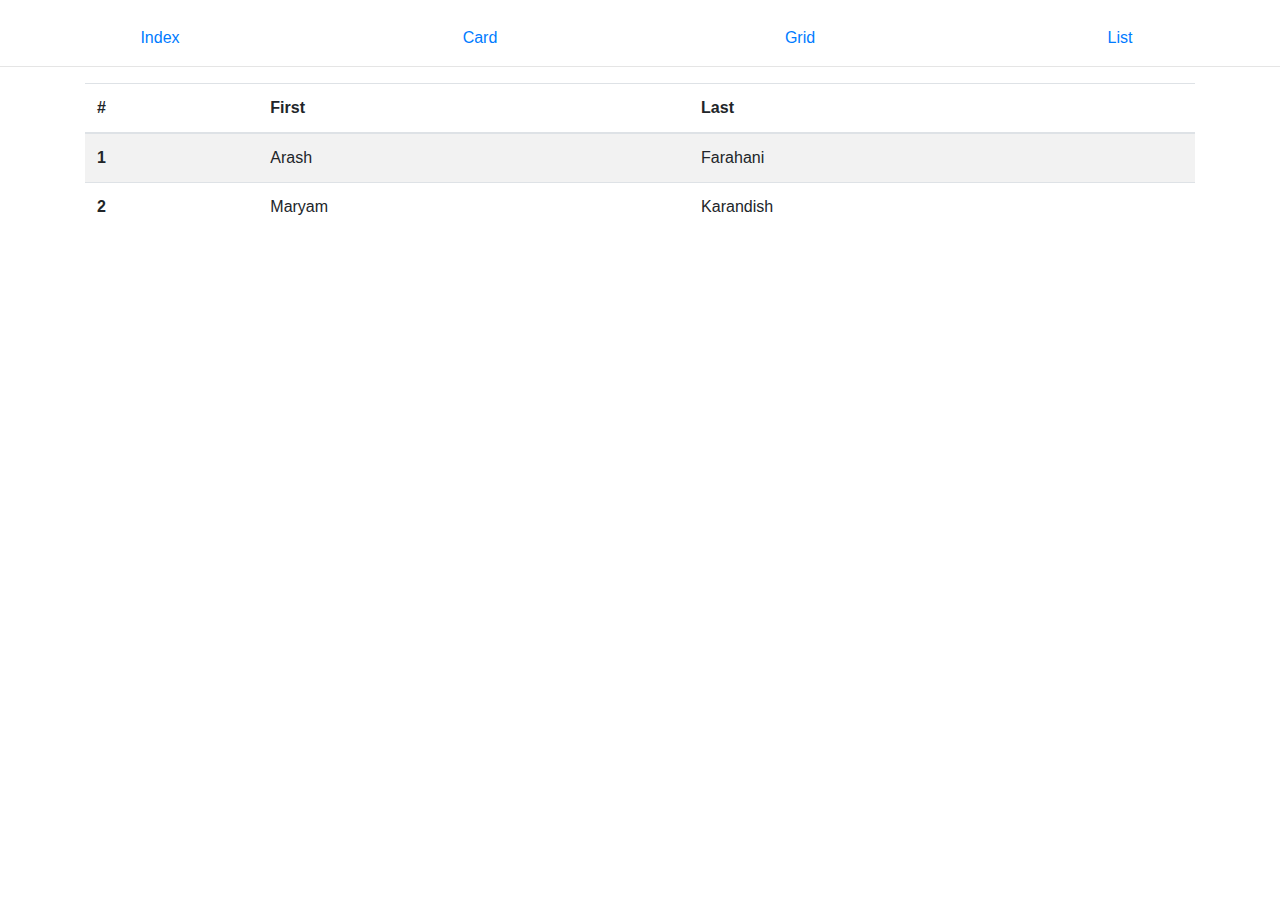
<file: index.html>
<!DOCTYPE html>
<html>
    <head>
        <meta charset="utf-8">
        <meta name="viewport" content="width=device-width, initial-scale=1, shrink-to-fit=no">
        
        <link rel="stylesheet" href="https://stackpath.bootstrapcdn.com/bootstrap/4.3.1/css/bootstrap.min.css" integrity="sha384-ggOyR0iXCbMQv3Xipma34MD+dH/1fQ784/j6cY/iJTQUOhcWr7x9JvoRxT2MZw1T" crossorigin="anonymous">
        <link rel="stylesheet" href="styles.css" />
        
        <title>My Webpage</title>
    </head>
    <body>
        <div class="container-fluid">
            <div class="row">
                <div class="col link"><a href="index.html">Index</a></div>
                <div class="col link"><a href="card.html">Card</a></div>
                <div class="col link"><a href="grid.html">Grid</a></div>
                <div class="col link"><a href="list.html">List</a></div>
            </div>
        </div>

        <hr />

        <div class="container">
            <table class="table table-striped">
                <thead>
                    <tr>
                        <th scope="col">#</th>
                        <th scope="col">First</th>
                        <th scope="col">Last</th>
                    </tr>
                </thead>
                <tbody>
                    <tr>
                        <th scope="row">1</th>
                        <td>Arash</td>
                        <td>Farahani</td>
                    </tr>
                    <tr>
                        <th scope="row">2</th>
                        <td>Maryam</td>
                        <td>Karandish</td>
                    </tr>
                </tbody>
            </table>
        </div>

        <script src="https://code.jquery.com/jquery-3.3.1.slim.min.js" integrity="sha384-q8i/X+965DzO0rT7abK41JStQIAqVgRVzpbzo5smXKp4YfRvH+8abtTE1Pi6jizo" crossorigin="anonymous"></script>
        <script src="https://cdnjs.cloudflare.com/ajax/libs/popper.js/1.14.7/umd/popper.min.js" integrity="sha384-UO2eT0CpHqdSJQ6hJty5KVphtPhzWj9WO1clHTMGa3JDZwrnQq4sF86dIHNDz0W1" crossorigin="anonymous"></script>
        <script src="https://stackpath.bootstrapcdn.com/bootstrap/4.3.1/js/bootstrap.min.js" integrity="sha384-JjSmVgyd0p3pXB1rRibZUAYoIIy6OrQ6VrjIEaFf/nJGzIxFDsf4x0xIM+B07jRM" crossorigin="anonymous"></script>
    </body>
</html>
</file>
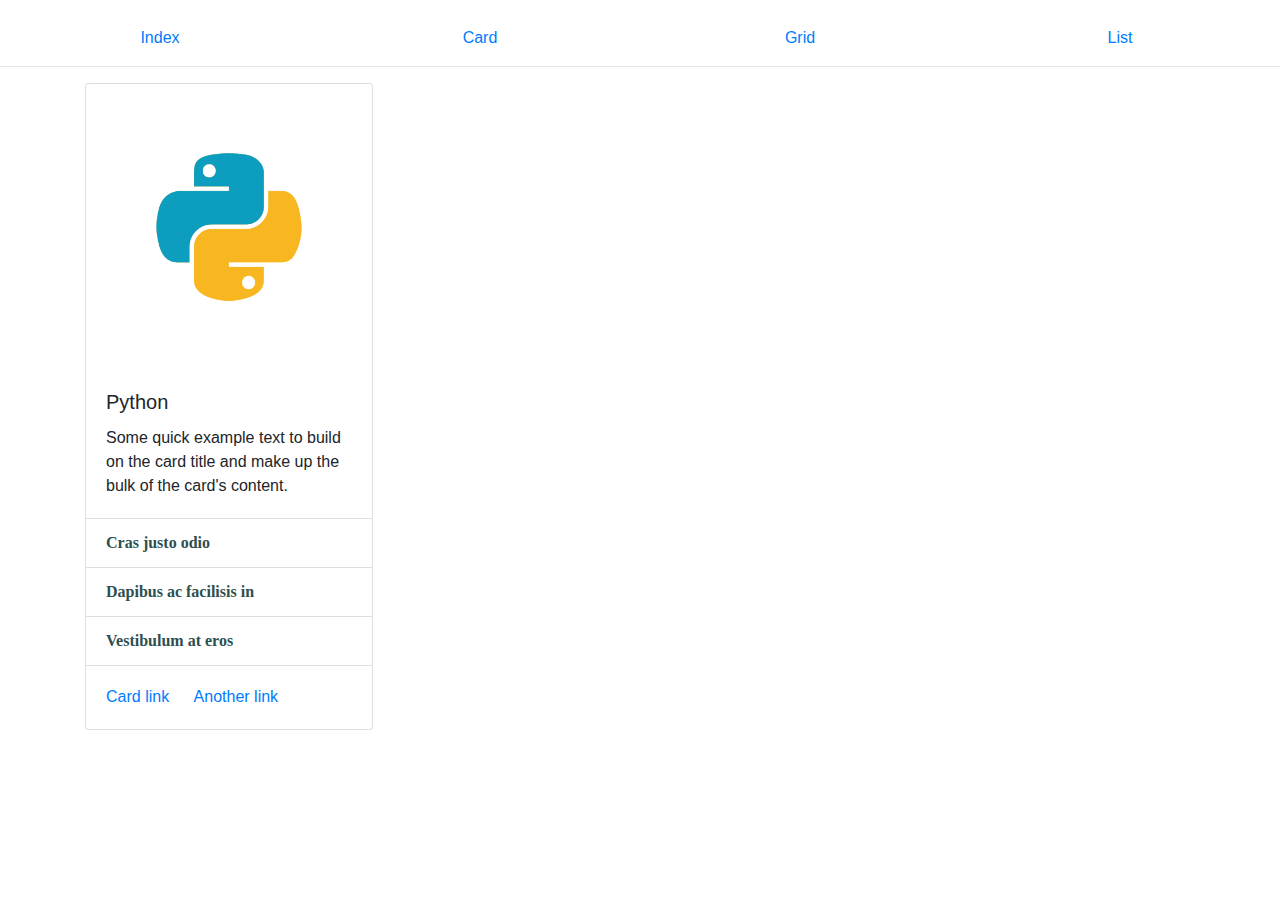
<file: card.html>
<!DOCTYPE html>
<html>
    <head>
        <meta charset="utf-8">
        <meta name="viewport" content="width=device-width, initial-scale=1, shrink-to-fit=no">
        
        <link rel="stylesheet" href="https://stackpath.bootstrapcdn.com/bootstrap/4.3.1/css/bootstrap.min.css" integrity="sha384-ggOyR0iXCbMQv3Xipma34MD+dH/1fQ784/j6cY/iJTQUOhcWr7x9JvoRxT2MZw1T" crossorigin="anonymous">
        <link rel="stylesheet" href="styles.css" />
        
        <title>My Webpage</title>
    </head>
    <body>
        <div class="container-fluid">
            <div class="row">
                <div class="col link"><a href="index.html">Index</a></div>
                <div class="col link"><a href="card.html">Card</a></div>
                <div class="col link"><a href="grid.html">Grid</a></div>
                <div class="col link"><a href="list.html">List</a></div>
            </div>
        </div>

        <hr />
        
        <div class="container">
            <div class="card" style="width: 18rem;">
                <img src="python.png" class="card-img-top" alt="Python">
                <div class="card-body">
                    <h5 class="card-title">Python</h5>
                    <p class="card-text">Some quick example text to build on the card title and make up the bulk of the card's content.</p>
                </div>
                <ul class="list-group list-group-flush">
                    <li class="list-group-item">Cras justo odio</li>
                    <li class="list-group-item">Dapibus ac facilisis in</li>
                    <li class="list-group-item">Vestibulum at eros</li>
                </ul>
                <div class="card-body">
                    <a href="#" class="card-link">Card link</a>
                    <a href="#" class="card-link">Another link</a>
                </div>
            </div>
        </div>

        <script src="https://code.jquery.com/jquery-3.3.1.slim.min.js" integrity="sha384-q8i/X+965DzO0rT7abK41JStQIAqVgRVzpbzo5smXKp4YfRvH+8abtTE1Pi6jizo" crossorigin="anonymous"></script>
        <script src="https://cdnjs.cloudflare.com/ajax/libs/popper.js/1.14.7/umd/popper.min.js" integrity="sha384-UO2eT0CpHqdSJQ6hJty5KVphtPhzWj9WO1clHTMGa3JDZwrnQq4sF86dIHNDz0W1" crossorigin="anonymous"></script>
        <script src="https://stackpath.bootstrapcdn.com/bootstrap/4.3.1/js/bootstrap.min.js" integrity="sha384-JjSmVgyd0p3pXB1rRibZUAYoIIy6OrQ6VrjIEaFf/nJGzIxFDsf4x0xIM+B07jRM" crossorigin="anonymous"></script>
    </body>
</html>
</file>
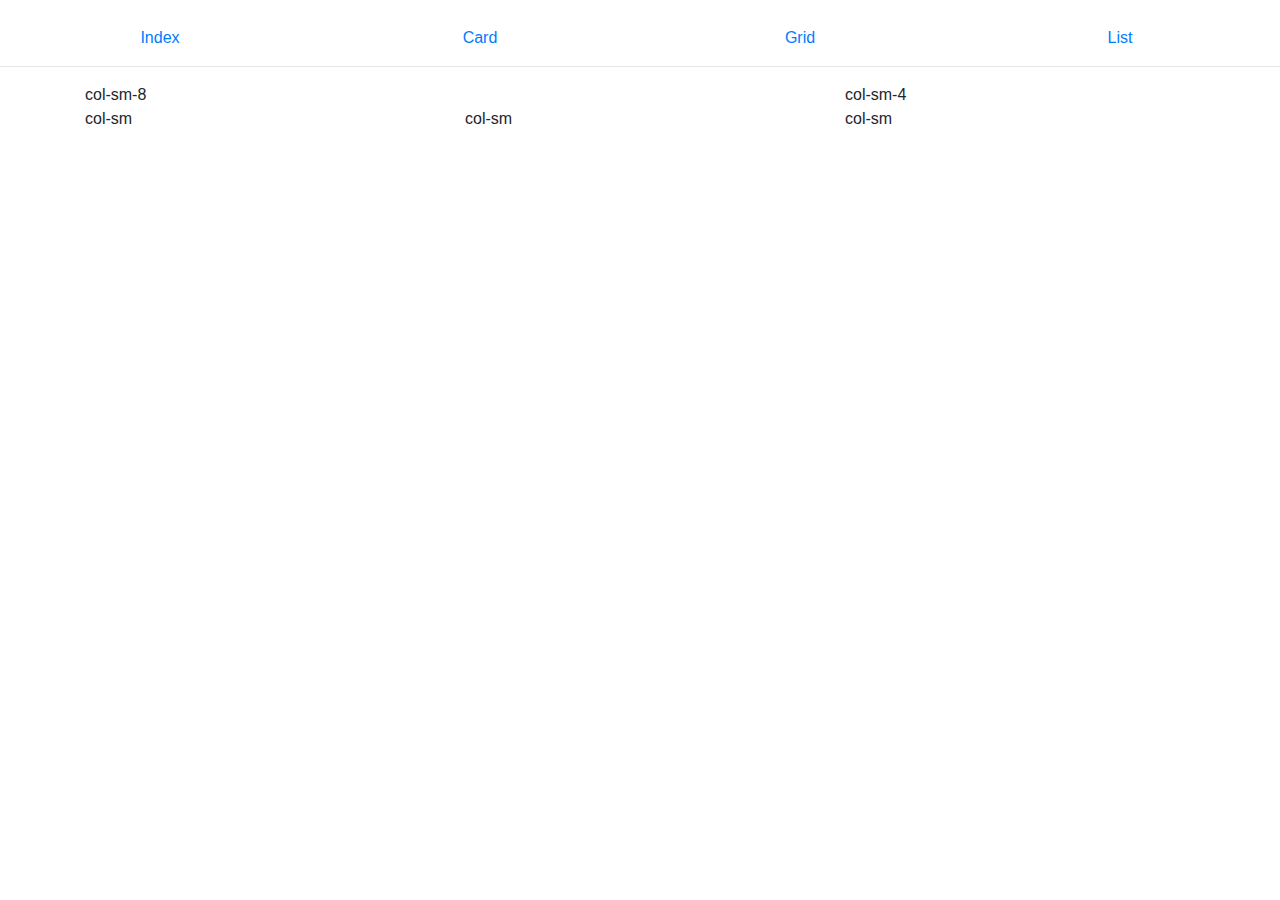
<file: grid.html>
<!DOCTYPE html>
<html>
    <head>
        <meta charset="utf-8">
        <meta name="viewport" content="width=device-width, initial-scale=1, shrink-to-fit=no">
        
        <link rel="stylesheet" href="https://stackpath.bootstrapcdn.com/bootstrap/4.3.1/css/bootstrap.min.css" integrity="sha384-ggOyR0iXCbMQv3Xipma34MD+dH/1fQ784/j6cY/iJTQUOhcWr7x9JvoRxT2MZw1T" crossorigin="anonymous">
        <link rel="stylesheet" href="styles.css" />
        
        <title>My Webpage</title>
    </head>
    <body>
        <div class="container-fluid">
            <div class="row">
                <div class="col link"><a href="index.html">Index</a></div>
                <div class="col link"><a href="card.html">Card</a></div>
                <div class="col link"><a href="grid.html">Grid</a></div>
                <div class="col link"><a href="list.html">List</a></div>
            </div>
        </div>

        <hr />

        <div class="container">
            <div class="row">
                <div class="col-sm-8">col-sm-8</div>
                <div class="col-sm-4">col-sm-4</div>
            </div>
            <div class="row">
                <div class="col-sm">col-sm</div>
                <div class="col-sm">col-sm</div>
                <div class="col-sm">col-sm</div>
            </div>
        </div>

        <script src="https://code.jquery.com/jquery-3.3.1.slim.min.js" integrity="sha384-q8i/X+965DzO0rT7abK41JStQIAqVgRVzpbzo5smXKp4YfRvH+8abtTE1Pi6jizo" crossorigin="anonymous"></script>
        <script src="https://cdnjs.cloudflare.com/ajax/libs/popper.js/1.14.7/umd/popper.min.js" integrity="sha384-UO2eT0CpHqdSJQ6hJty5KVphtPhzWj9WO1clHTMGa3JDZwrnQq4sF86dIHNDz0W1" crossorigin="anonymous"></script>
        <script src="https://stackpath.bootstrapcdn.com/bootstrap/4.3.1/js/bootstrap.min.js" integrity="sha384-JjSmVgyd0p3pXB1rRibZUAYoIIy6OrQ6VrjIEaFf/nJGzIxFDsf4x0xIM+B07jRM" crossorigin="anonymous"></script>
    </body>
</html>
</file>
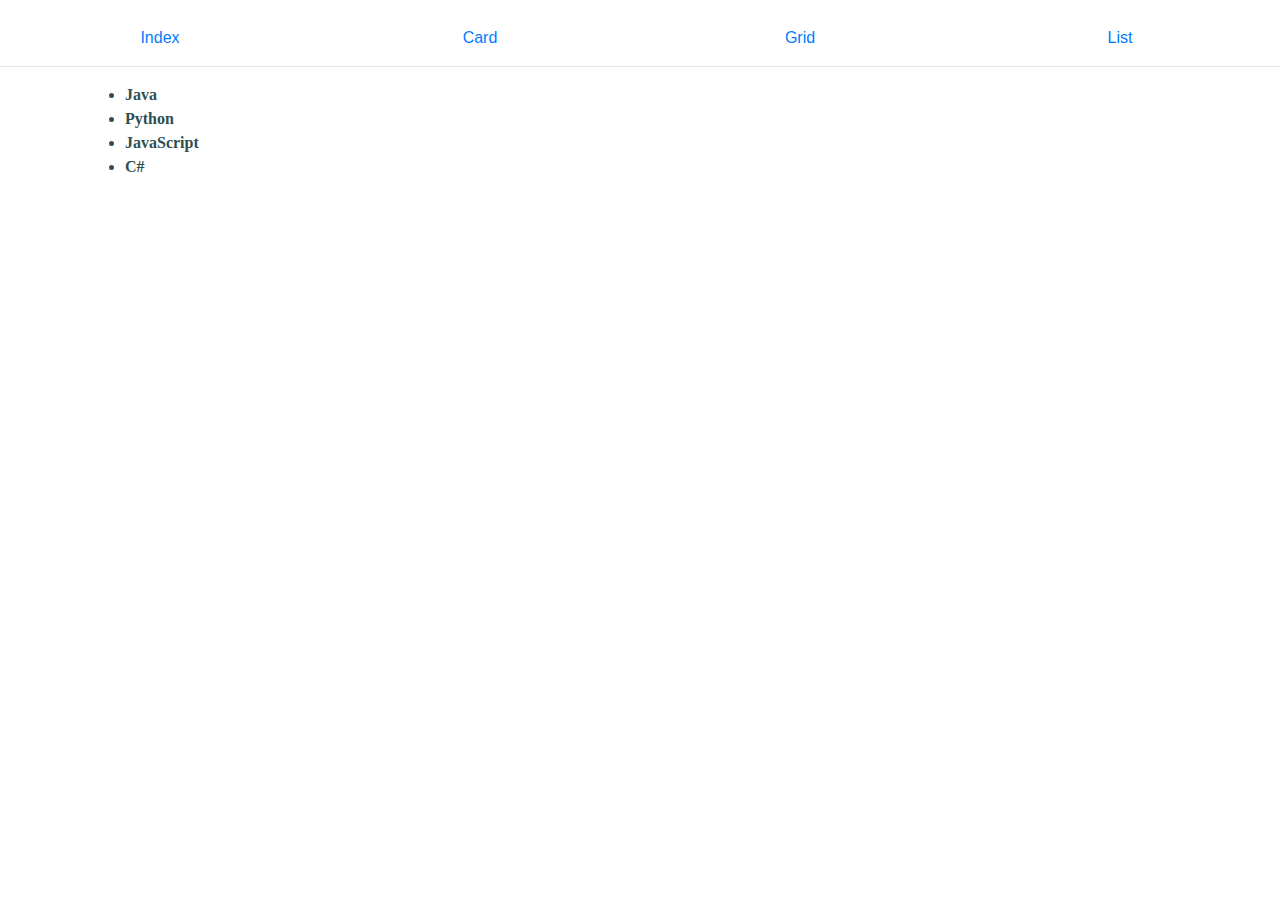
<file: list.html>
<!DOCTYPE html>
<html>
    <head>
        <meta charset="utf-8">
        <meta name="viewport" content="width=device-width, initial-scale=1, shrink-to-fit=no">
        
        <link rel="stylesheet" href="https://stackpath.bootstrapcdn.com/bootstrap/4.3.1/css/bootstrap.min.css" integrity="sha384-ggOyR0iXCbMQv3Xipma34MD+dH/1fQ784/j6cY/iJTQUOhcWr7x9JvoRxT2MZw1T" crossorigin="anonymous">
        <link rel="stylesheet" href="styles.css" />
        
        <title>My Webpage</title>
    </head>
    <body>
        <div class="container-fluid">
            <div class="row">
                <div class="col link"><a href="index.html">Index</a></div>
                <div class="col link"><a href="card.html">Card</a></div>
                <div class="col link"><a href="grid.html">Grid</a></div>
                <div class="col link"><a href="list.html">List</a></div>
            </div>
        </div>

        <hr />

        <div class="container">
            <ul>
                <li>Java</li>
                <li>Python</li>
                <li>JavaScript</li>
                <li>C#</li>
            </ul>
        </div>

        <script src="https://code.jquery.com/jquery-3.3.1.slim.min.js" integrity="sha384-q8i/X+965DzO0rT7abK41JStQIAqVgRVzpbzo5smXKp4YfRvH+8abtTE1Pi6jizo" crossorigin="anonymous"></script>
        <script src="https://cdnjs.cloudflare.com/ajax/libs/popper.js/1.14.7/umd/popper.min.js" integrity="sha384-UO2eT0CpHqdSJQ6hJty5KVphtPhzWj9WO1clHTMGa3JDZwrnQq4sF86dIHNDz0W1" crossorigin="anonymous"></script>
        <script src="https://stackpath.bootstrapcdn.com/bootstrap/4.3.1/js/bootstrap.min.js" integrity="sha384-JjSmVgyd0p3pXB1rRibZUAYoIIy6OrQ6VrjIEaFf/nJGzIxFDsf4x0xIM+B07jRM" crossorigin="anonymous"></script>
    </body>
</html>
</file>
<file: styles.css>
div.container-fluid {
    margin-top: 2%;
}

#greeting {
    color: darkolivegreen;
}

.link {
    text-align: center;
}

a:hover {
    color: darkcyan;
}

ul li {
    font-family: 'Segoe UI';
    font-weight: bold;
    color: darkslategrey;
}

@media screen and (max-width: 600px) {
    .col {
        flex: 50%;
        padding: 2%;
    }
}
</file>
